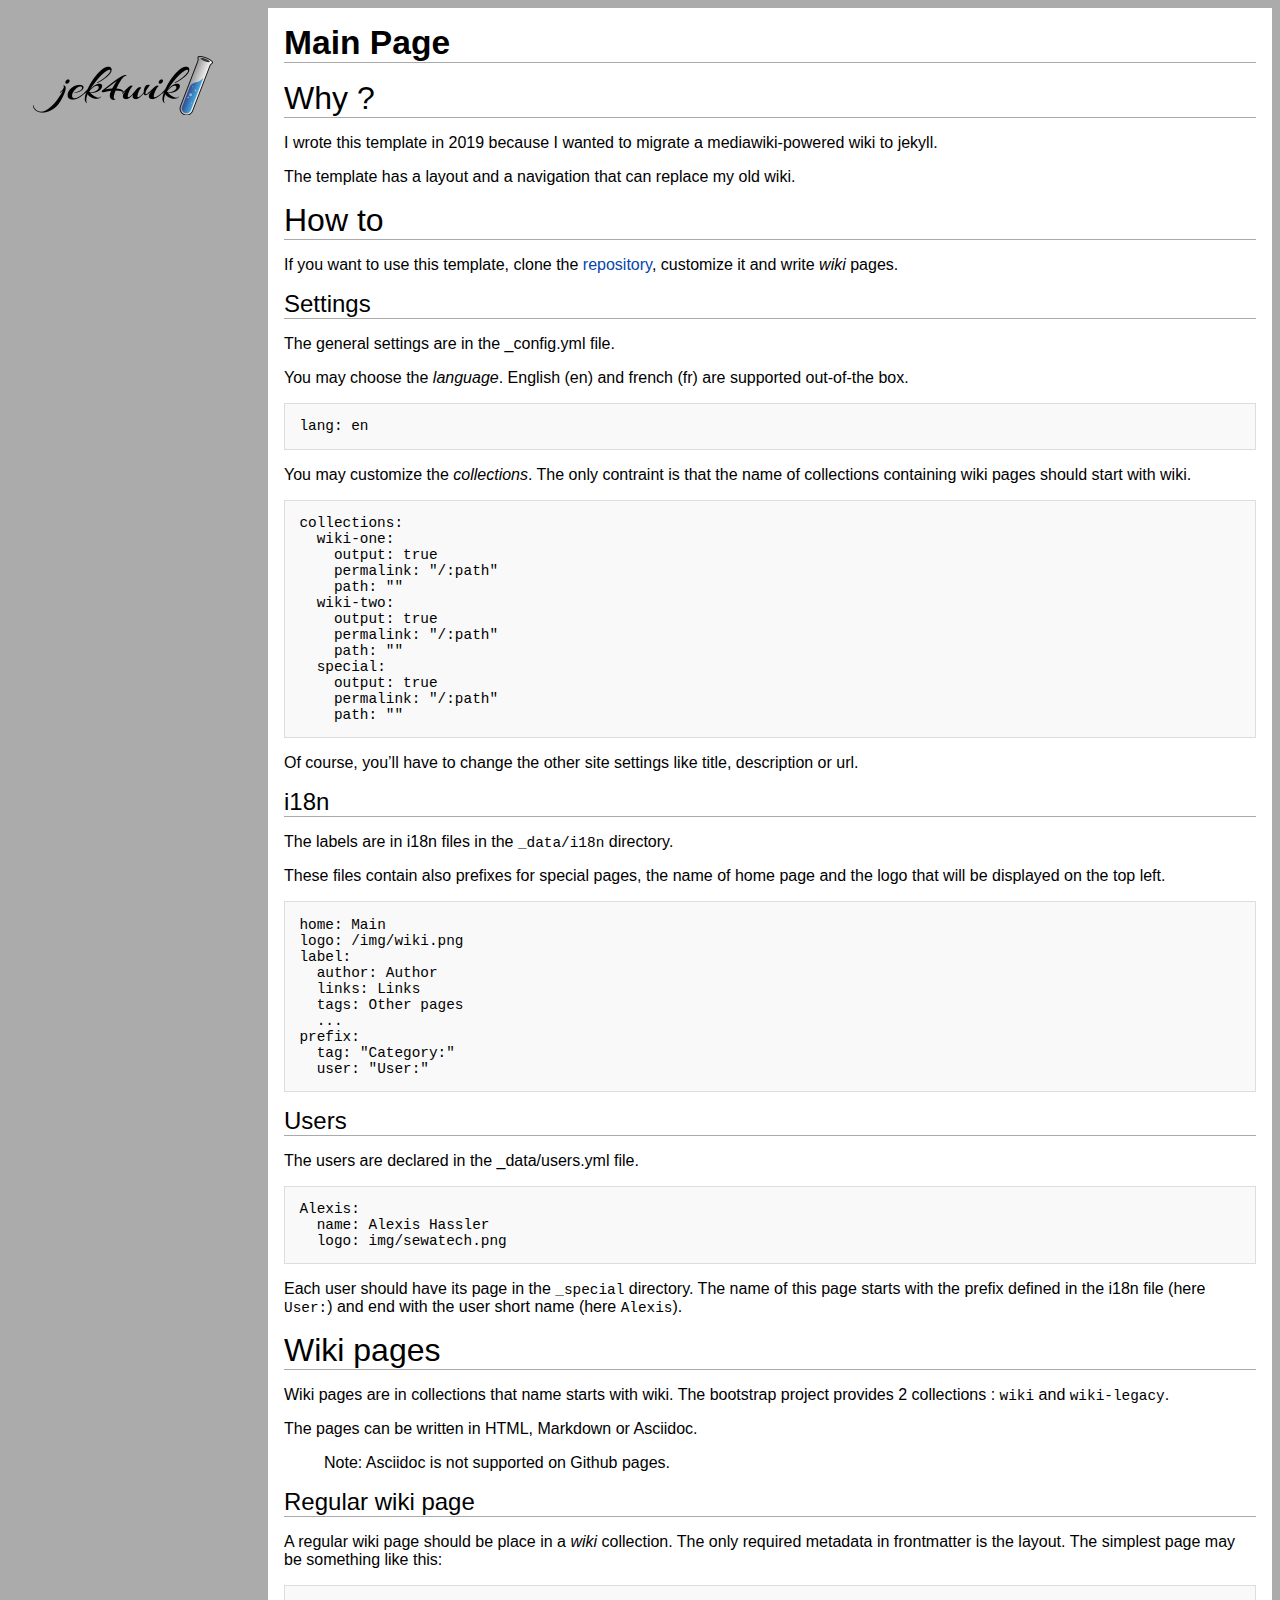
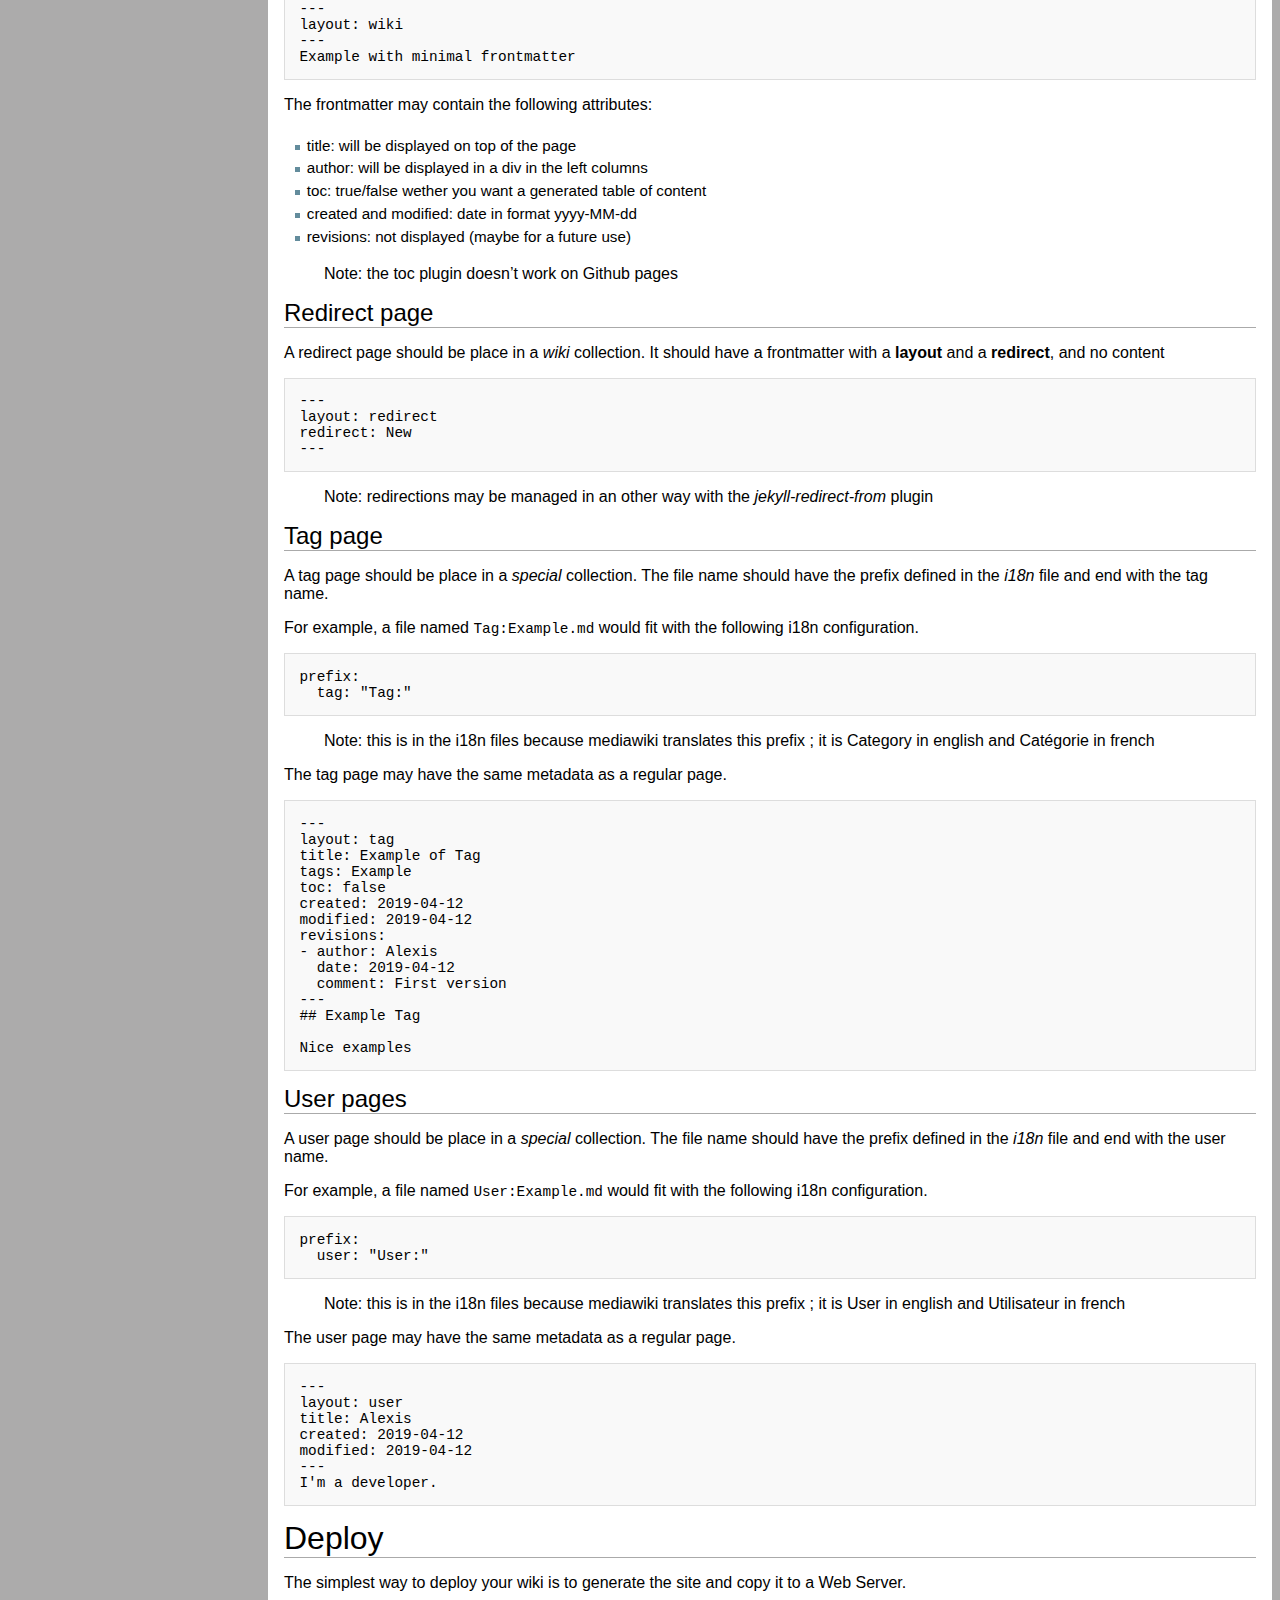
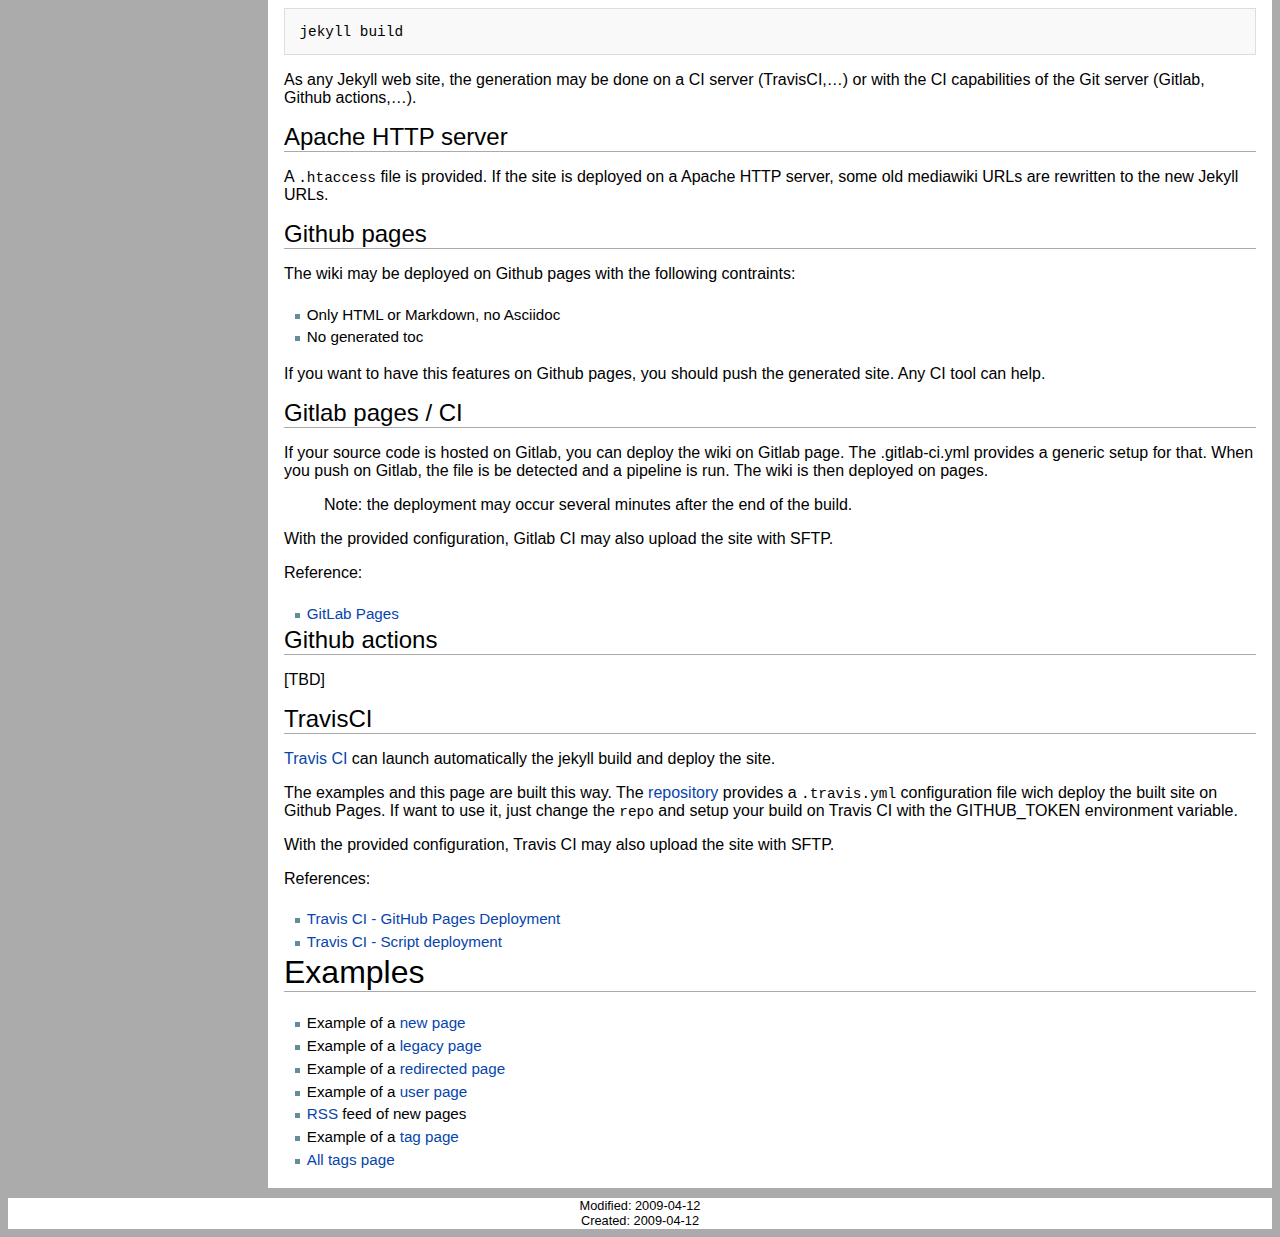
<file: index.html>
<html dir="ltr" class="client-js" lang="fr"><head><meta charset="UTF-8" />
<title> - Jekyll for Wiki</title>
<link rel="shortcut icon" href="/favicon.ico" />
<link rel="stylesheet" href="/css/main.css" /><link rel="canonical" href="Main.html">
<meta http-equiv="refresh" content="0; url=Main.html" /><link rel="alternate" type="application/atom+xml" title="Jekyll for Wiki feed" href="/feed.xml" />
</head>

  <body>
    <div id="main">
      <h1 id="title"></h1>
      <div id="content">
        <div class="redirectMsg">
          <p>Redirect to :</p>
          <ul class="redirectText">
            <li><a href=".html" title=""></a></li>
          </ul>
        </div>
      </div>
    </div>  

    <div id="menu"><div id="logo">
  <a href="/Main.html" style="background-image: url(/img/wiki.png);" title="Main page"></a>
</div>
</div><footer>
    <div id="footer-left">
    </div>
    <div id="footer-center">
        Modified: <br/>
        Created: 
    </div>
    <div id="footer-right">
        <a href="https://creativecommons.org/licenses/by-sa/4.0/"></a>
    </div>
</footer>
</body>
</html>
</file>
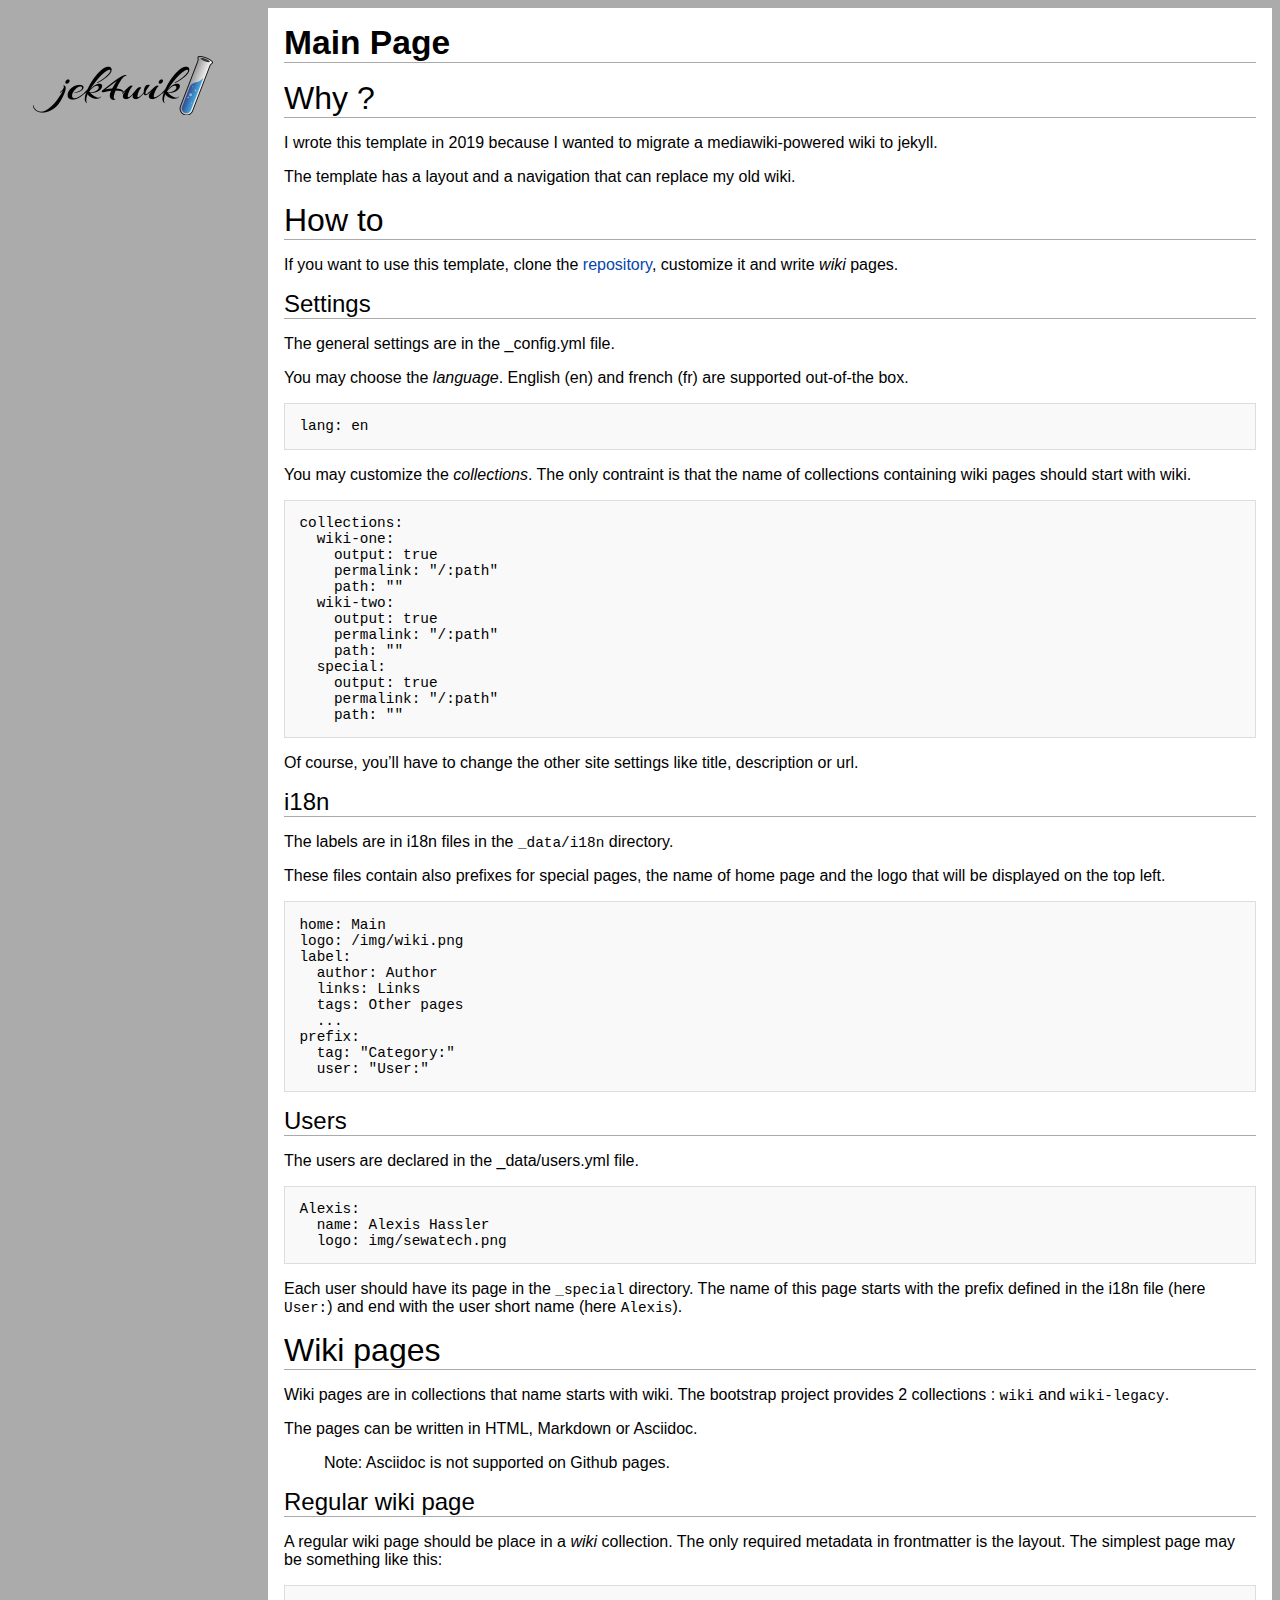
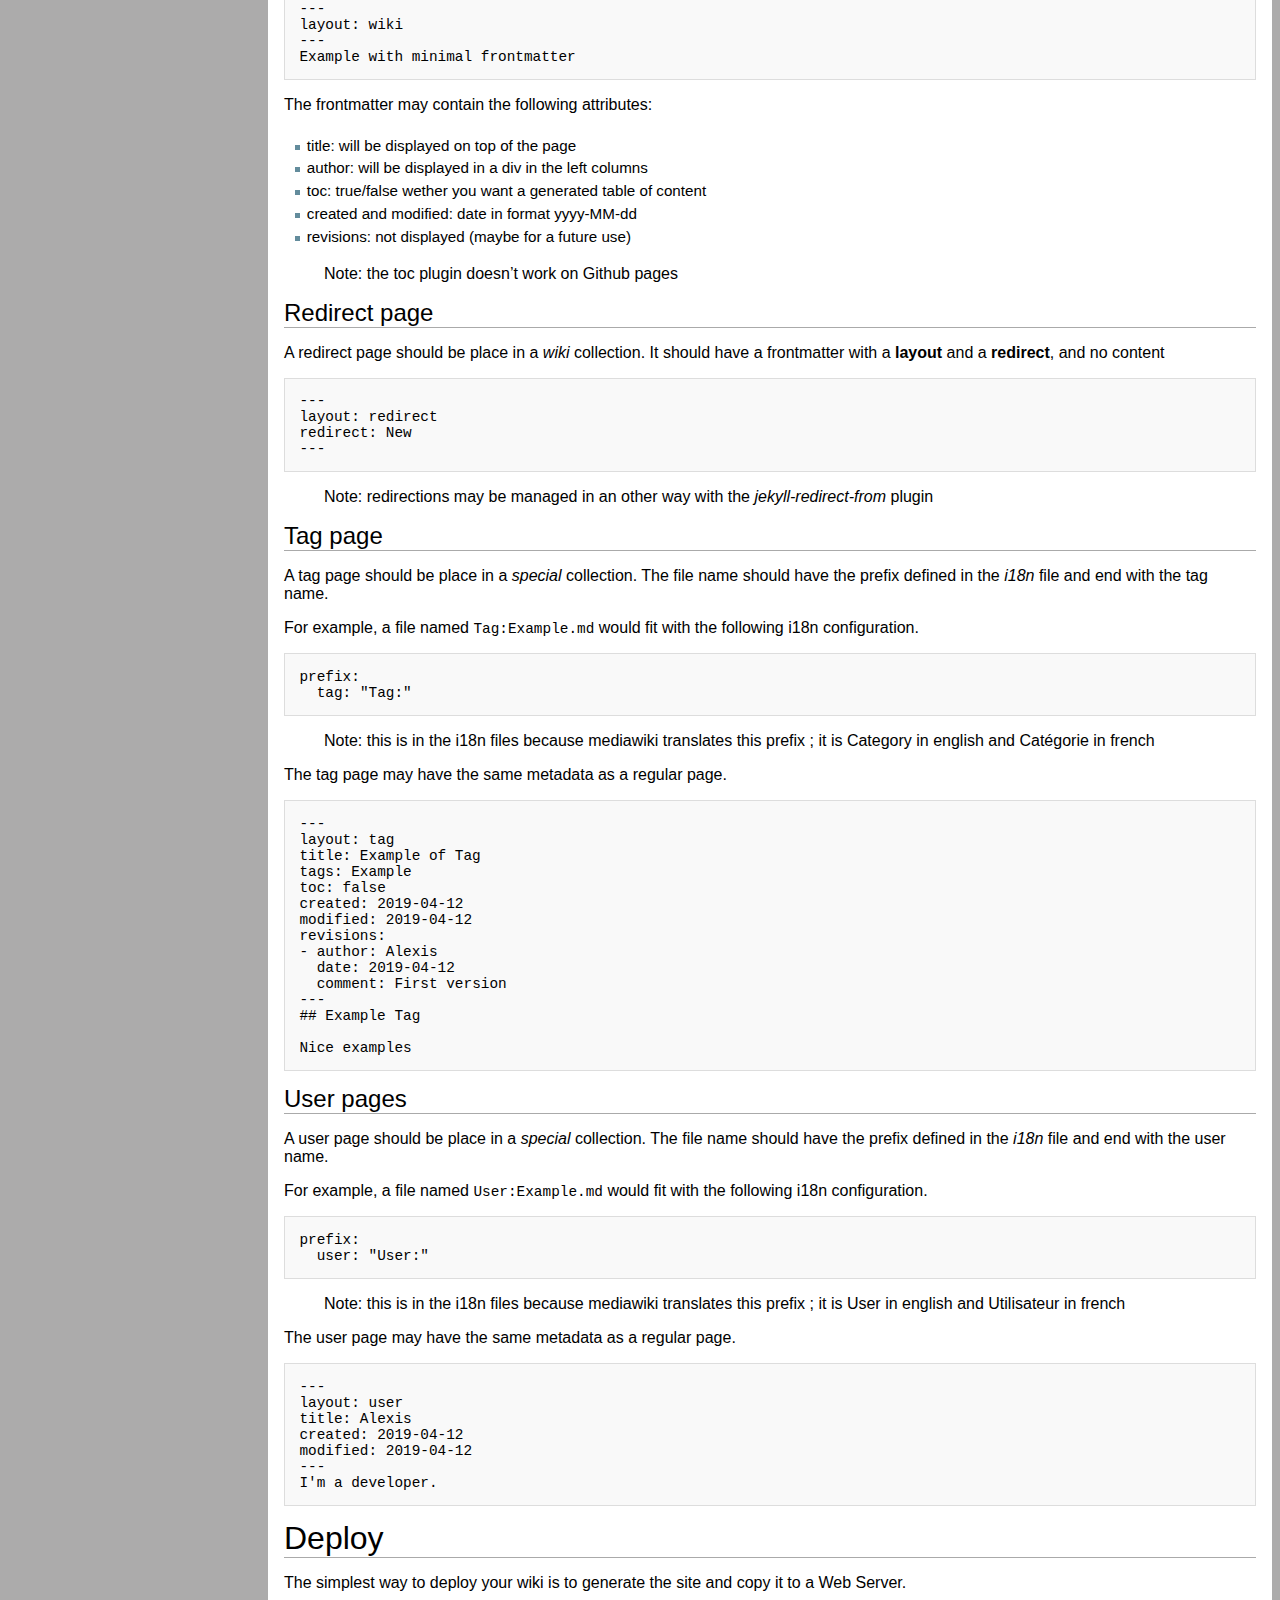
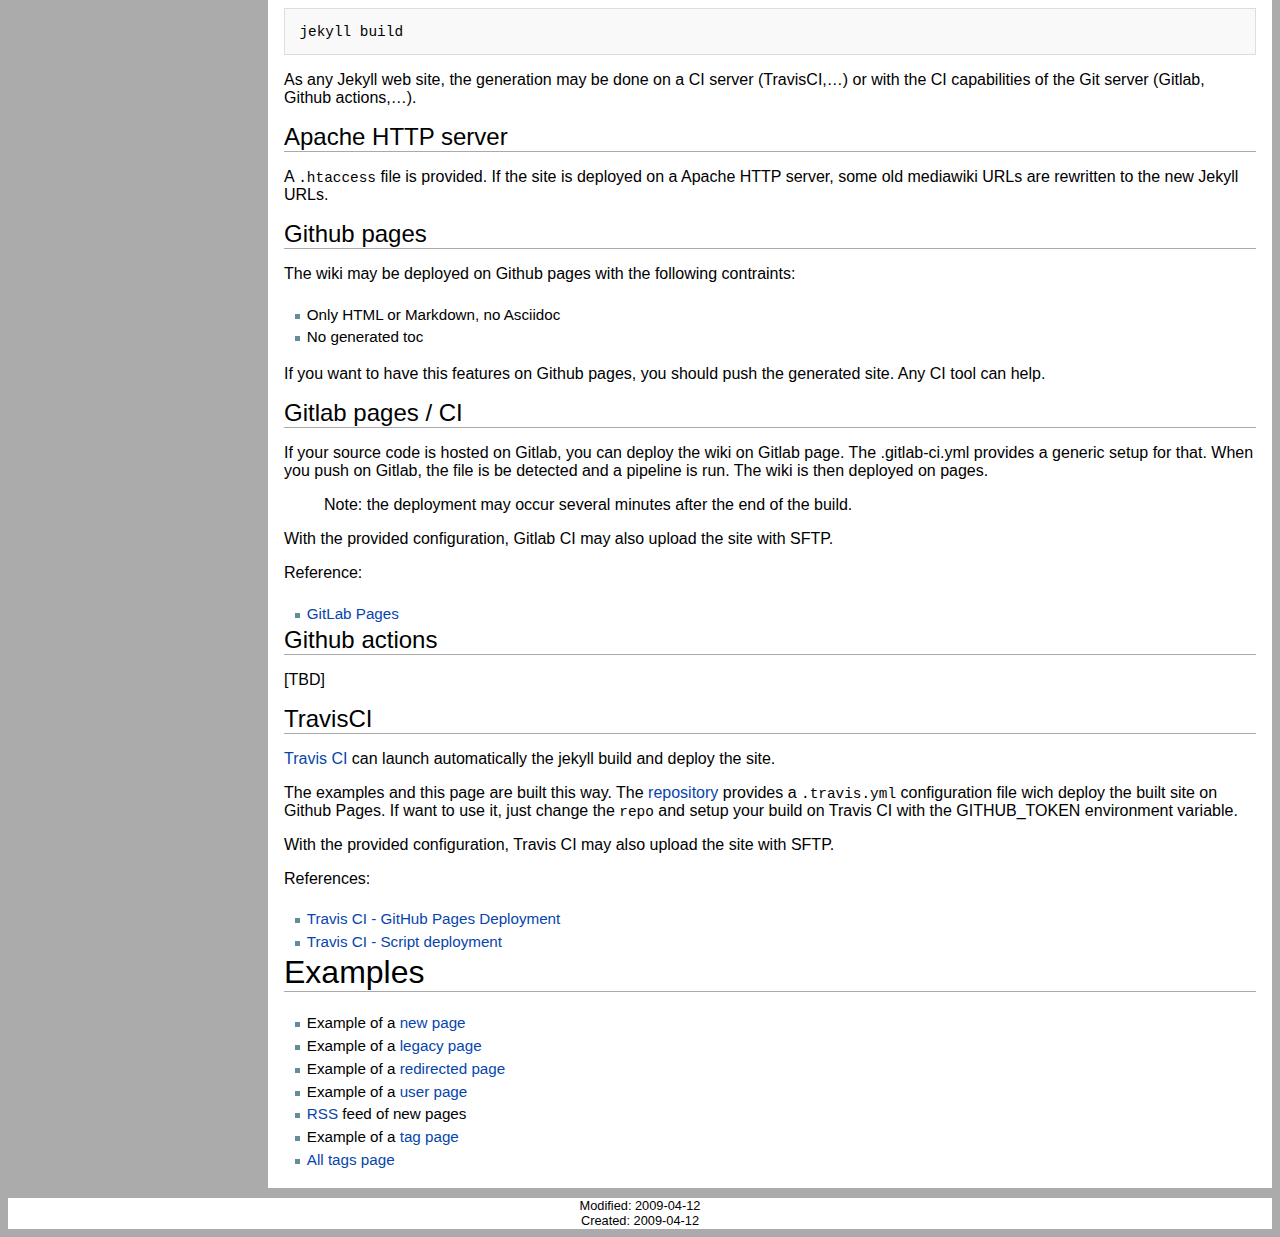
<file: Main.html>
<html>
  <head>
    <meta charset="UTF-8" />
<title>Main Page - Jekyll for Wiki</title>
<link rel="shortcut icon" href="/favicon.ico" />
<link rel="stylesheet" href="/css/main.css" /><link rel="alternate" type="application/atom+xml" title="Jekyll for Wiki feed" href="/feed.xml" />

  </head>

  <body>
    <div id="main">
      <h1 id="title">Main Page</h1>
      <div id="content"><h1 id="why-">Why ?</h1>

<p>I wrote this template in 2019 because I wanted to migrate a mediawiki-powered wiki to jekyll.</p>

<p>The template has a layout and a navigation that can replace my old wiki.</p>

<h1 id="how-to">How to</h1>

<p>If you want to use this template, clone the <a href="https://github.com/jek4wik/jek4wik">repository</a>, customize it and write <em>wiki</em> pages.</p>

<h2 id="settings">Settings</h2>

<p>The general settings are in the _config.yml file.</p>

<p>You may choose the <em>language</em>.
English (en) and french (fr) are supported out-of-the box.</p>

<div class="language-yaml highlighter-rouge"><div class="highlight"><pre class="highlight"><code><span class="na">lang</span><span class="pi">:</span> <span class="s">en</span>
</code></pre></div></div>

<p>You may customize the <em>collections</em>.
The only contraint is that the name of collections containing wiki pages should start with wiki.</p>

<div class="language-yaml highlighter-rouge"><div class="highlight"><pre class="highlight"><code><span class="na">collections</span><span class="pi">:</span>
  <span class="na">wiki-one</span><span class="pi">:</span>
    <span class="na">output</span><span class="pi">:</span> <span class="no">true</span>
    <span class="na">permalink</span><span class="pi">:</span> <span class="s2">"</span><span class="s">/:path"</span> 
    <span class="na">path</span><span class="pi">:</span> <span class="s2">"</span><span class="s">"</span>
  <span class="na">wiki-two</span><span class="pi">:</span>
    <span class="na">output</span><span class="pi">:</span> <span class="no">true</span>
    <span class="na">permalink</span><span class="pi">:</span> <span class="s2">"</span><span class="s">/:path"</span>
    <span class="na">path</span><span class="pi">:</span> <span class="s2">"</span><span class="s">"</span>
  <span class="na">special</span><span class="pi">:</span>
    <span class="na">output</span><span class="pi">:</span> <span class="no">true</span>
    <span class="na">permalink</span><span class="pi">:</span> <span class="s2">"</span><span class="s">/:path"</span>
    <span class="na">path</span><span class="pi">:</span> <span class="s2">"</span><span class="s">"</span>
</code></pre></div></div>

<p>Of course, you’ll have to change the other site settings like title, description or url.</p>

<h2 id="i18n">i18n</h2>

<p>The labels are in i18n files in the <code class="highlighter-rouge">_data/i18n</code> directory.</p>

<p>These files contain also prefixes for special pages, the name of home page and the logo that will be displayed on the top left.</p>

<div class="language-yaml highlighter-rouge"><div class="highlight"><pre class="highlight"><code><span class="na">home</span><span class="pi">:</span> <span class="s">Main</span>
<span class="na">logo</span><span class="pi">:</span> <span class="s">/img/wiki.png</span>
<span class="na">label</span><span class="pi">:</span>
  <span class="na">author</span><span class="pi">:</span> <span class="s">Author</span>
  <span class="na">links</span><span class="pi">:</span> <span class="s">Links</span>
  <span class="na">tags</span><span class="pi">:</span> <span class="s">Other pages</span>
  <span class="s">...</span>
<span class="na">prefix</span><span class="pi">:</span>
  <span class="na">tag</span><span class="pi">:</span> <span class="s2">"</span><span class="s">Category:"</span>
  <span class="na">user</span><span class="pi">:</span> <span class="s2">"</span><span class="s">User:"</span>
</code></pre></div></div>

<h2 id="users">Users</h2>

<p>The users are declared in the _data/users.yml file.</p>

<div class="language-yaml highlighter-rouge"><div class="highlight"><pre class="highlight"><code><span class="na">Alexis</span><span class="pi">:</span>
  <span class="na">name</span><span class="pi">:</span> <span class="s">Alexis Hassler</span>
  <span class="na">logo</span><span class="pi">:</span> <span class="s">img/sewatech.png</span>
</code></pre></div></div>

<p>Each user should have its page in the <code class="highlighter-rouge">_special</code> directory.
The name of this page starts with the prefix defined in the i18n file (here <code class="highlighter-rouge">User:</code>) 
and end with the user short name (here <code class="highlighter-rouge">Alexis</code>).</p>

<h1 id="wiki-pages">Wiki pages</h1>

<p>Wiki pages are in collections that name starts with wiki.
The bootstrap project provides 2 collections : <code class="highlighter-rouge">wiki</code> and <code class="highlighter-rouge">wiki-legacy</code>.</p>

<p>The pages can be written in HTML, Markdown or Asciidoc.</p>

<blockquote>
  <p>Note: Asciidoc is not supported on Github pages.</p>
</blockquote>

<h2 id="regular-wiki-page">Regular wiki page</h2>

<p>A regular wiki page should be place in a <em>wiki</em> collection.
The only required metadata in frontmatter is the layout.
The simplest page may be something like this:</p>

<div class="language-yaml highlighter-rouge"><div class="highlight"><pre class="highlight"><code><span class="nn">---</span>
<span class="na">layout</span><span class="pi">:</span> <span class="s">wiki</span>
<span class="nn">---</span>
<span class="s">Example with minimal frontmatter</span>
</code></pre></div></div>

<p>The frontmatter may contain the following attributes:</p>

<ul>
  <li>title: will be displayed on top of the page</li>
  <li>author: will be displayed in a div in the left columns</li>
  <li>toc: true/false wether you want a generated table of content</li>
  <li>created and modified: date in format yyyy-MM-dd</li>
  <li>revisions: not displayed (maybe for a future use)</li>
</ul>

<blockquote>
  <p>Note: the toc plugin doesn’t work on Github pages</p>
</blockquote>

<h2 id="redirect-page">Redirect page</h2>

<p>A redirect page should be place in a <em>wiki</em> collection.
It should have a frontmatter with a <strong>layout</strong> and a <strong>redirect</strong>, and no content</p>

<div class="language-yaml highlighter-rouge"><div class="highlight"><pre class="highlight"><code><span class="nn">---</span>
<span class="na">layout</span><span class="pi">:</span> <span class="s">redirect</span>
<span class="na">redirect</span><span class="pi">:</span> <span class="s">New</span>
<span class="nn">---</span>
</code></pre></div></div>

<blockquote>
  <p>Note: redirections may be managed in an other way with the <em>jekyll-redirect-from</em> plugin</p>
</blockquote>

<h2 id="tag-page">Tag page</h2>

<p>A tag page should be place in a <em>special</em> collection.
The file name should have the prefix defined in the <em>i18n</em> file and end with the tag name.</p>

<p>For example, a file named <code class="highlighter-rouge">Tag:Example.md</code> would fit with the following i18n configuration.</p>

<div class="language-yaml highlighter-rouge"><div class="highlight"><pre class="highlight"><code><span class="na">prefix</span><span class="pi">:</span>
  <span class="na">tag</span><span class="pi">:</span> <span class="s2">"</span><span class="s">Tag:"</span>
</code></pre></div></div>

<blockquote>
  <p>Note: this is in the i18n files because mediawiki translates this prefix ; it is Category in english and Catégorie in french</p>
</blockquote>

<p>The tag page may have the same metadata as a regular page.</p>

<div class="language-yaml highlighter-rouge"><div class="highlight"><pre class="highlight"><code><span class="nn">---</span>
<span class="na">layout</span><span class="pi">:</span> <span class="s">tag</span>
<span class="na">title</span><span class="pi">:</span> <span class="s">Example of Tag</span>
<span class="na">tags</span><span class="pi">:</span> <span class="s">Example</span>
<span class="na">toc</span><span class="pi">:</span> <span class="no">false</span>
<span class="na">created</span><span class="pi">:</span> <span class="s">2019-04-12</span>
<span class="na">modified</span><span class="pi">:</span> <span class="s">2019-04-12</span>
<span class="na">revisions</span><span class="pi">:</span>
<span class="pi">-</span> <span class="na">author</span><span class="pi">:</span> <span class="s">Alexis</span>
  <span class="na">date</span><span class="pi">:</span> <span class="s">2019-04-12</span>
  <span class="na">comment</span><span class="pi">:</span> <span class="s">First version</span>
<span class="nn">---</span>
<span class="c1">## Example Tag</span>

<span class="s">Nice examples</span>
</code></pre></div></div>

<h2 id="user-pages">User pages</h2>

<p>A user page should be place in a <em>special</em> collection.
The file name should have the prefix defined in the <em>i18n</em> file and end with the user name.</p>

<p>For example, a file named <code class="highlighter-rouge">User:Example.md</code> would fit with the following i18n configuration.</p>

<div class="language-yaml highlighter-rouge"><div class="highlight"><pre class="highlight"><code><span class="na">prefix</span><span class="pi">:</span>
  <span class="na">user</span><span class="pi">:</span> <span class="s2">"</span><span class="s">User:"</span>
</code></pre></div></div>

<blockquote>
  <p>Note: this is in the i18n files because mediawiki translates this prefix ; it is User in english and Utilisateur in french</p>
</blockquote>

<p>The user page may have the same metadata as a regular page.</p>

<div class="language-yaml highlighter-rouge"><div class="highlight"><pre class="highlight"><code><span class="nn">---</span>
<span class="na">layout</span><span class="pi">:</span> <span class="s">user</span>
<span class="na">title</span><span class="pi">:</span> <span class="s">Alexis</span>
<span class="na">created</span><span class="pi">:</span> <span class="s">2019-04-12</span>
<span class="na">modified</span><span class="pi">:</span> <span class="s">2019-04-12</span>
<span class="nn">---</span>
<span class="s">I'm a developer.</span>
</code></pre></div></div>

<h1 id="deploy">Deploy</h1>

<p>The simplest way to deploy your wiki is to generate the site and copy it to a Web Server.</p>

<div class="language-yaml highlighter-rouge"><div class="highlight"><pre class="highlight"><code><span class="s">jekyll build</span>
</code></pre></div></div>

<p>As any Jekyll web site, the generation may be done on a CI server (TravisCI,…) or with the CI capabilities of the Git server (Gitlab, Github actions,…).</p>

<h2 id="apache-http-server">Apache HTTP server</h2>

<p>A <code class="highlighter-rouge">.htaccess</code> file is provided.
If the site is deployed on a Apache HTTP server, some old mediawiki URLs are rewritten to the new Jekyll URLs.</p>

<h2 id="github-pages">Github pages</h2>

<p>The wiki may be deployed on Github pages with the following contraints:</p>

<ul>
  <li>Only HTML or Markdown, no Asciidoc</li>
  <li>No generated toc</li>
</ul>

<p>If you want to have this features on Github pages, you should push the generated site.
Any CI tool can help.</p>

<h2 id="gitlab-pages--ci">Gitlab pages / CI</h2>

<p>If your source code is hosted on Gitlab, you can deploy the wiki on Gitlab page.
The .gitlab-ci.yml provides a generic setup for that.
When you push on Gitlab, the file is be detected and a pipeline is run.
The wiki is then deployed on pages.</p>

<blockquote>
  <p>Note: the deployment may occur several minutes after the end of the build.</p>
</blockquote>

<p>With the provided configuration, Gitlab CI may also upload the site with SFTP.</p>

<p>Reference:</p>

<ul>
  <li><a href="https://docs.gitlab.com/ee/user/project/pages/">GitLab Pages</a></li>
</ul>

<h2 id="github-actions">Github actions</h2>

<p>[TBD]</p>

<h2 id="travisci">TravisCI</h2>

<p><a href="https://travis-ci.org/">Travis CI</a> can launch automatically the jekyll build and deploy the site.</p>

<p>The examples and this page are built this way.
The <a href="https://github.com/jek4wik/jek4wik">repository</a> provides a <code class="highlighter-rouge">.travis.yml</code> configuration file wich deploy the built site on Github Pages.
If want to use it, just change the <code class="highlighter-rouge">repo</code> and setup your build on Travis CI with the GITHUB_TOKEN environment variable.</p>

<p>With the provided configuration, Travis CI may also upload the site with SFTP.</p>

<p>References:</p>

<ul>
  <li><a href="https://docs.travis-ci.com/user/deployment/pages/">Travis CI - GitHub Pages Deployment</a></li>
  <li><a href="https://docs.travis-ci.com/user/deployment/script/">Travis CI - Script deployment</a></li>
</ul>

<h1 id="examples">Examples</h1>

<ul>
  <li>Example of a <a href="New.html">new page</a></li>
  <li>Example of a <a href="Old.html">legacy page</a></li>
  <li>Example of a <a href="Redirect.html">redirected page</a></li>
  <li>Example of a <a href="./User:Alexis.html">user page</a></li>
  <li><a href="feed.xml">RSS</a> feed of new pages</li>
  <li>Example of a <a href="./Category:Example.html">tag page</a></li>
  <li><a href="./tags.html">All tags page</a></li>
</ul>

</div>
    </div>  
    <div id="menu">
      <div id="logo">
  <a href="/Main.html" style="background-image: url(/img/wiki.png);" title="Main page"></a>
</div>

      
      
      
      
    </div>

    <footer>
    <div id="footer-left">
    </div>
    <div id="footer-center">
        Modified: 2009-04-12<br/>
        Created: 2009-04-12
    </div>
    <div id="footer-right">
        <a href="https://creativecommons.org/licenses/by-sa/4.0/"></a>
    </div>
</footer>

  </body>
</html>
</file>
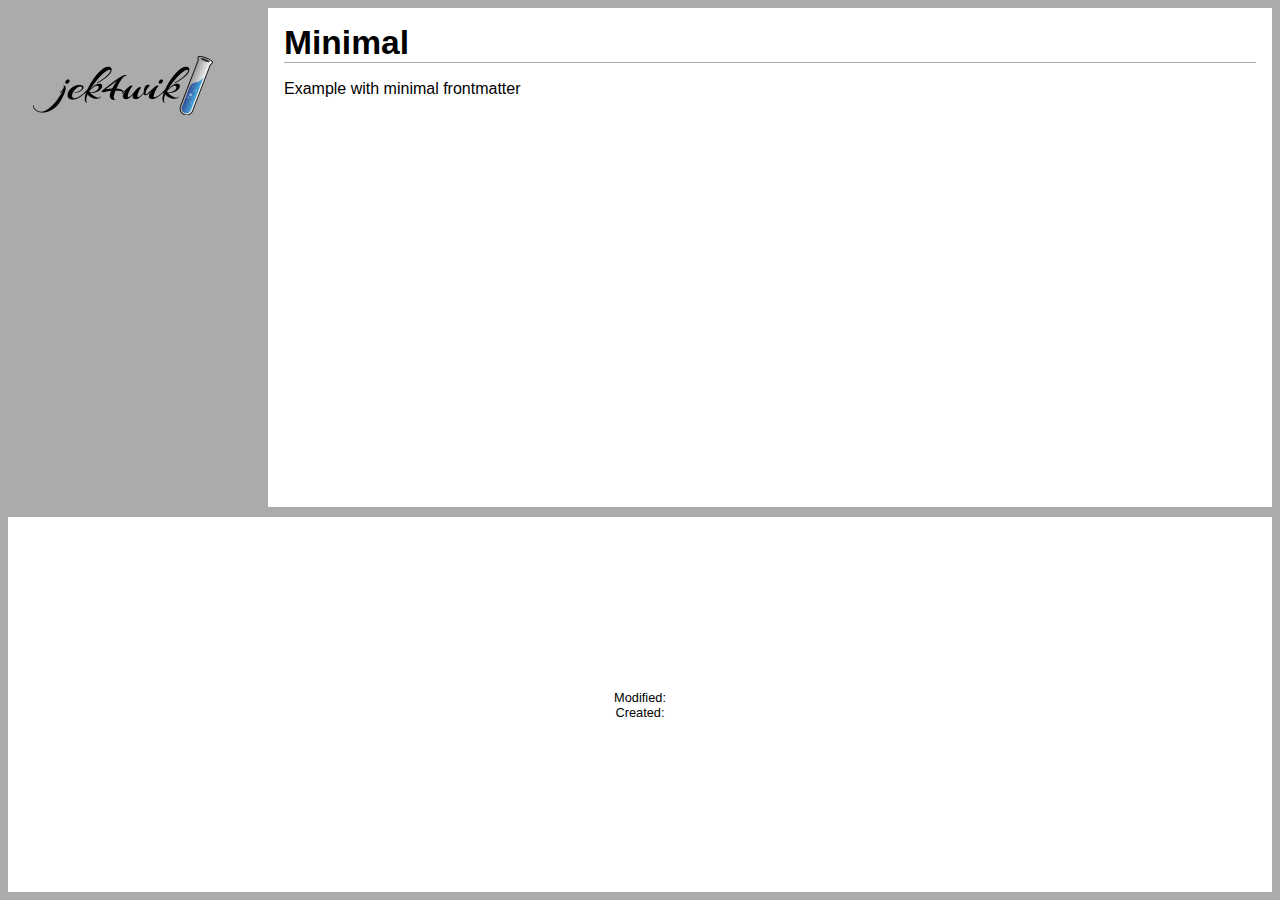
<file: Minimal.html>
<html>
  <head>
    <meta charset="UTF-8" />
<title>Minimal - Jekyll for Wiki</title>
<link rel="shortcut icon" href="/favicon.ico" />
<link rel="stylesheet" href="/css/main.css" /><link rel="alternate" type="application/atom+xml" title="Jekyll for Wiki feed" href="/feed.xml" />

  </head>

  <body>
    <div id="main">
      <h1 id="title">Minimal</h1>
      <div id="content"><p>Example with minimal frontmatter</p>

</div>
    </div>  
    <div id="menu">
      <div id="logo">
  <a href="/Main.html" style="background-image: url(/img/wiki.png);" title="Main page"></a>
</div>

      
      
      
      
    </div>

    <footer>
    <div id="footer-left">
    </div>
    <div id="footer-center">
        Modified: <br/>
        Created: 
    </div>
    <div id="footer-right">
        <a href="https://creativecommons.org/licenses/by-sa/4.0/"></a>
    </div>
</footer>

  </body>
</html>
</file>
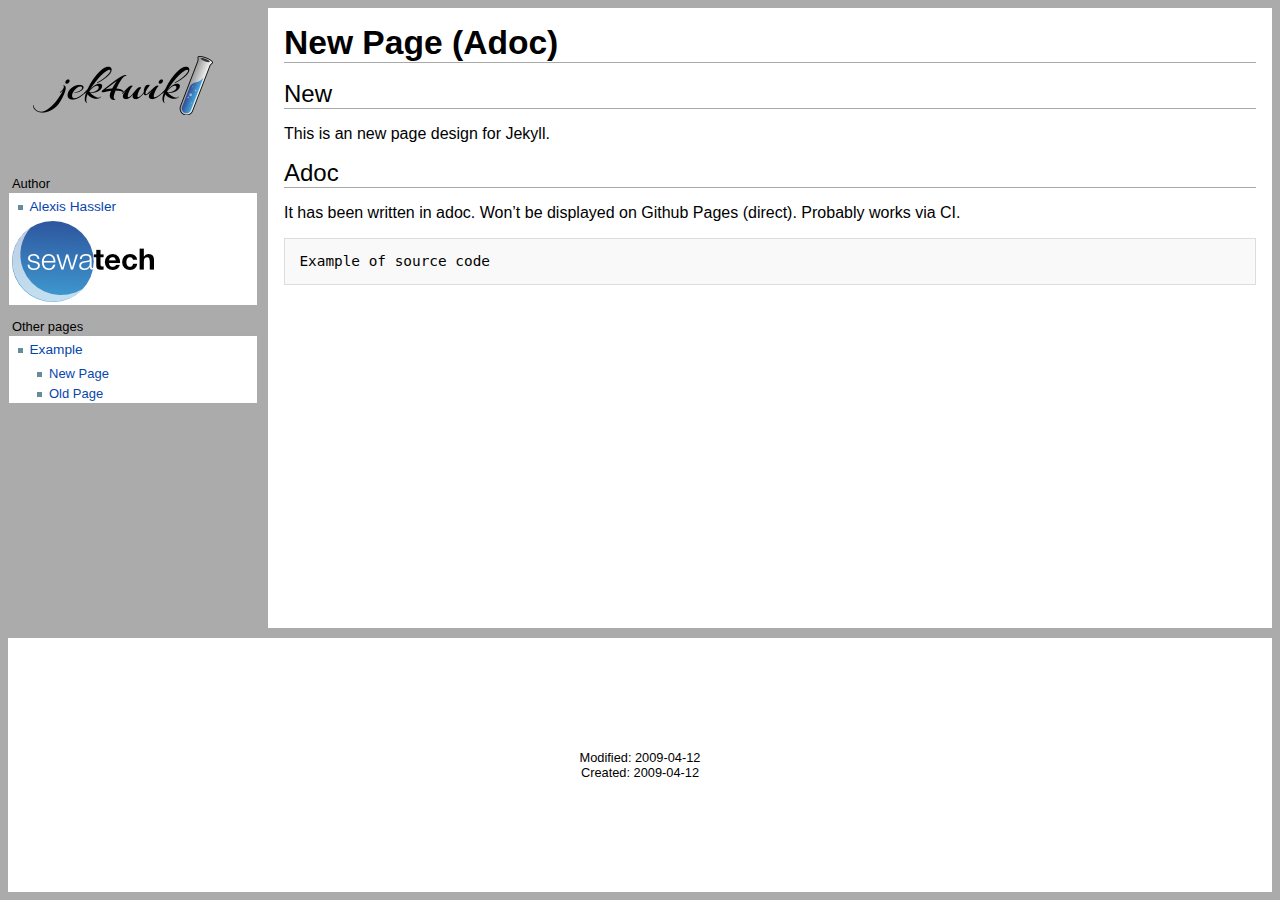
<file: New-Adoc.html>
<html>
  <head>
    <meta charset="UTF-8" />
<title>New Page (Adoc) - Jekyll for Wiki</title>
<link rel="shortcut icon" href="/favicon.ico" />
<link rel="stylesheet" href="/css/main.css" /><link rel="alternate" type="application/atom+xml" title="Jekyll for Wiki feed" href="/feed.xml" />

  </head>

  <body>
    <div id="main">
      <h1 id="title">New Page (Adoc)</h1>
      <div id="content"><div class="sect1">
<h2 id="new">New</h2>
<div class="sectionbody">
<div class="paragraph">
<p>This is an new page design for Jekyll.</p>
</div>
</div>
</div>
<div class="sect1">
<h2 id="adoc">Adoc</h2>
<div class="sectionbody">
<div class="paragraph">
<p>It has been written in adoc.
Won&#8217;t be displayed on Github Pages (direct).
Probably works via CI.</p>
</div>
<div class="listingblock">
<div class="content">
<pre class="highlight"><code>Example of source code</code></pre>
</div>
</div>
</div>
</div>
</div>
    </div>  
    <div id="menu">
      <div id="logo">
  <a href="/Main.html" style="background-image: url(/img/wiki.png);" title="Main page"></a>
</div>

      <div id="author" class="portlet">
  <div class="portlet-body"><ul>
      <li><a href="/User:Alexis">Alexis Hassler</a></li>
    </ul><img src="/img/sewatech.png" style="max-width: 100%;margin: 3px" /></div>
  <h3>Author</h3>
</div>
      
      
      <div id="navigation" class="portlet">
  <h3>Other pages</h3>
  <div class="portlet-body">
    <ul><li id="n-tag-Example"><a href="/Tag:Example.html">Example</a></li>
      <ul><li><a href="/New.html">New Page</a></li><li><a href="/Old.html">Old Page</a></li></ul></ul>
  </div>
</div>
    </div>

    <footer>
    <div id="footer-left">
    </div>
    <div id="footer-center">
        Modified: 2009-04-12<br/>
        Created: 2009-04-12
    </div>
    <div id="footer-right">
        <a href="https://creativecommons.org/licenses/by-sa/4.0/"></a>
    </div>
</footer>

  </body>
</html>
</file>
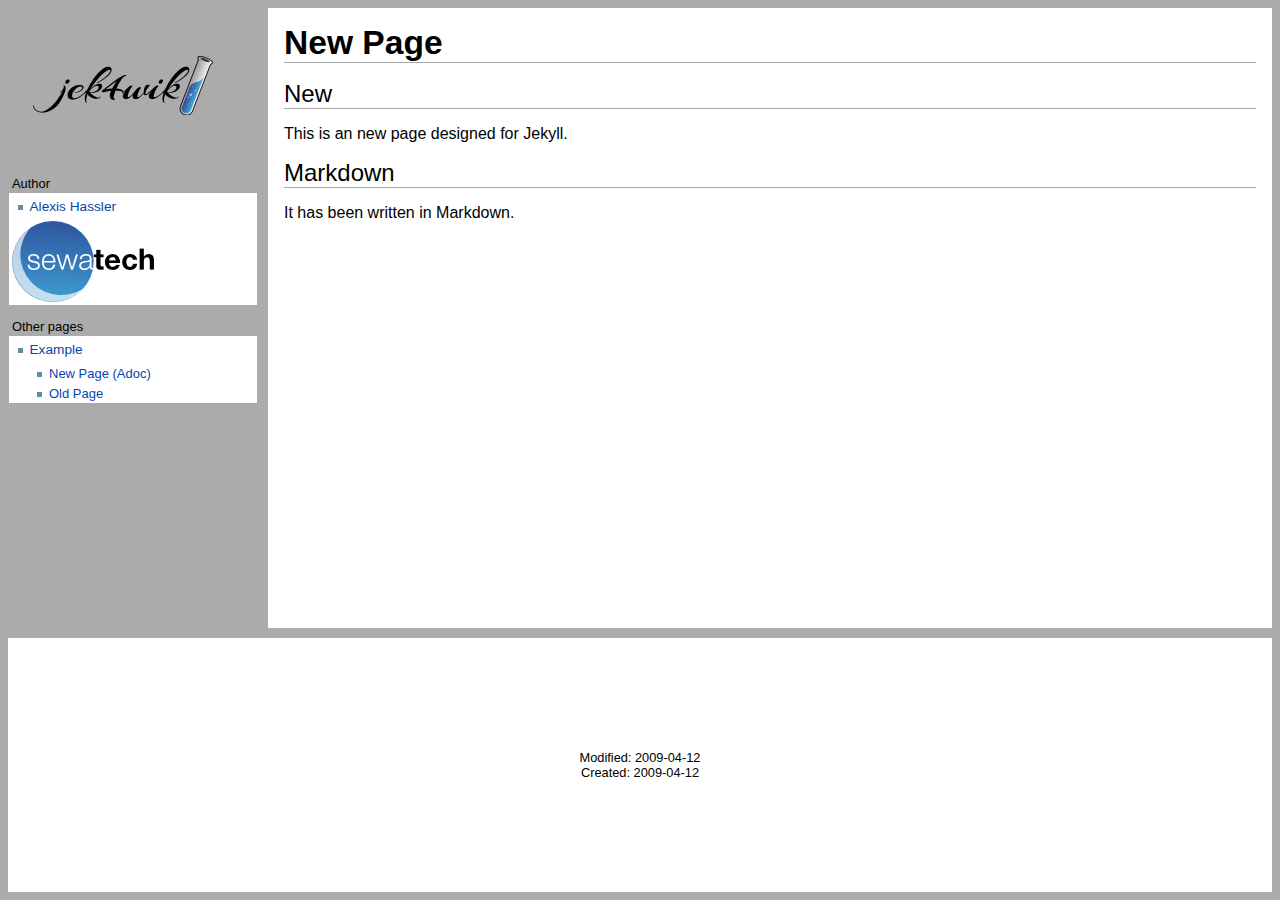
<file: New.html>
<html>
  <head>
    <meta charset="UTF-8" />
<title>New Page - Jekyll for Wiki</title>
<link rel="shortcut icon" href="/favicon.ico" />
<link rel="stylesheet" href="/css/main.css" /><link rel="alternate" type="application/atom+xml" title="Jekyll for Wiki feed" href="/feed.xml" />

  </head>

  <body>
    <div id="main">
      <h1 id="title">New Page</h1>
      <div id="content"><h2 id="new">New</h2>

<p>This is an new page designed for Jekyll.</p>

<h2 id="markdown">Markdown</h2>

<p>It has been written in Markdown.</p>

</div>
    </div>  
    <div id="menu">
      <div id="logo">
  <a href="/Main.html" style="background-image: url(/img/wiki.png);" title="Main page"></a>
</div>

      <div id="author" class="portlet">
  <div class="portlet-body"><ul>
      <li><a href="/User:Alexis">Alexis Hassler</a></li>
    </ul><img src="/img/sewatech.png" style="max-width: 100%;margin: 3px" /></div>
  <h3>Author</h3>
</div>
      
      
      <div id="navigation" class="portlet">
  <h3>Other pages</h3>
  <div class="portlet-body">
    <ul><li id="n-tag-Example"><a href="/Tag:Example.html">Example</a></li>
      <ul><li><a href="/New-Adoc.html">New Page (Adoc)</a></li><li><a href="/Old.html">Old Page</a></li></ul></ul>
  </div>
</div>
    </div>

    <footer>
    <div id="footer-left">
    </div>
    <div id="footer-center">
        Modified: 2009-04-12<br/>
        Created: 2009-04-12
    </div>
    <div id="footer-right">
        <a href="https://creativecommons.org/licenses/by-sa/4.0/"></a>
    </div>
</footer>

  </body>
</html>
</file>
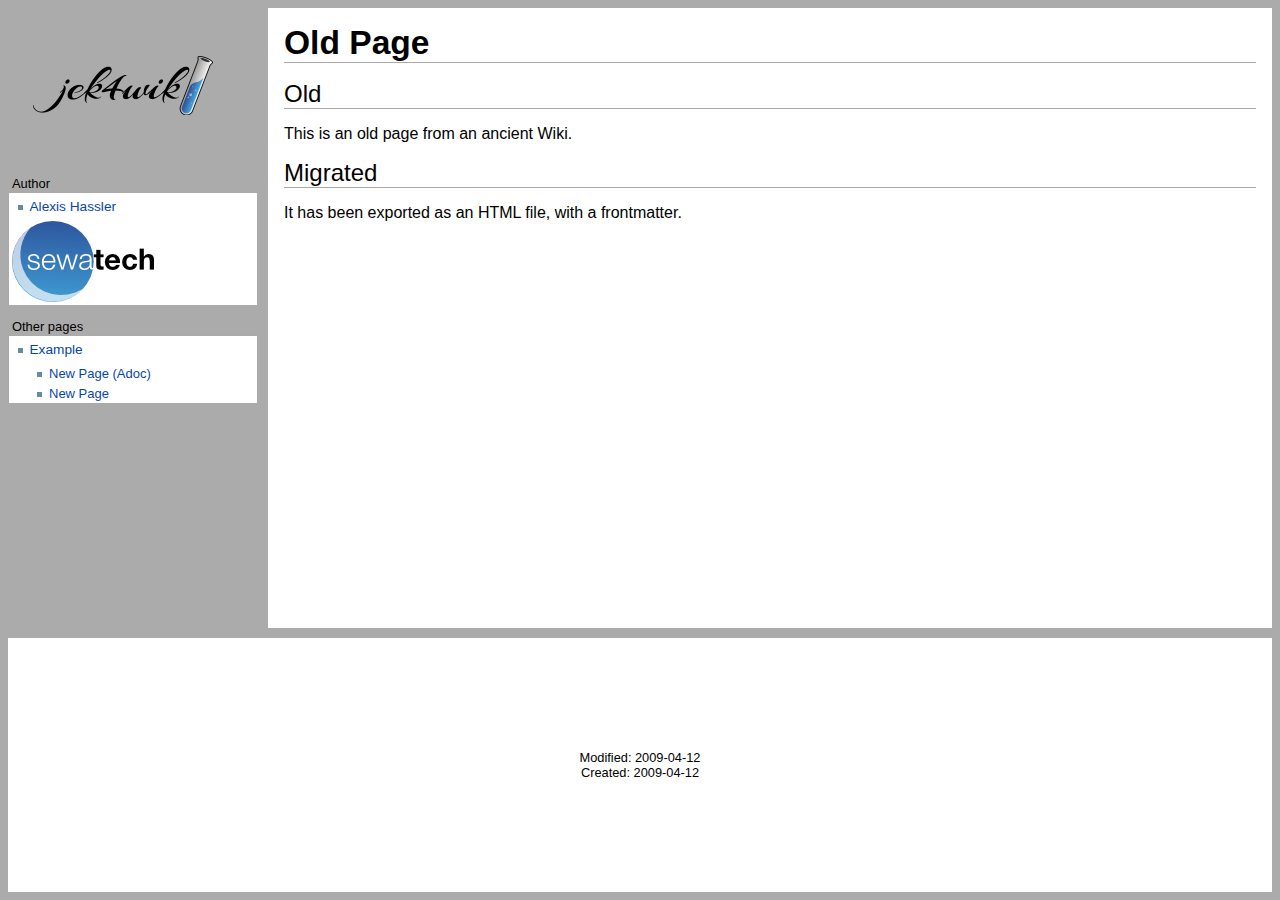
<file: Old.html>
<html>
  <head>
    <meta charset="UTF-8" />
<title>Old Page - Jekyll for Wiki</title>
<link rel="shortcut icon" href="/favicon.ico" />
<link rel="stylesheet" href="/css/main.css" /><link rel="alternate" type="application/atom+xml" title="Jekyll for Wiki feed" href="/feed.xml" />

  </head>

  <body>
    <div id="main">
      <h1 id="title">Old Page</h1>
      <div id="content"><h2>Old</h2>
<p>This is an old page from an ancient Wiki.</p>
<h2>Migrated</h2>
<p>It has been exported as an HTML file, with a frontmatter.</p>

</div>
    </div>  
    <div id="menu">
      <div id="logo">
  <a href="/Main.html" style="background-image: url(/img/wiki.png);" title="Main page"></a>
</div>

      <div id="author" class="portlet">
  <div class="portlet-body"><ul>
      <li><a href="/User:Alexis">Alexis Hassler</a></li>
    </ul><img src="/img/sewatech.png" style="max-width: 100%;margin: 3px" /></div>
  <h3>Author</h3>
</div>
      
      
      <div id="navigation" class="portlet">
  <h3>Other pages</h3>
  <div class="portlet-body">
    <ul><li id="n-tag-Example"><a href="/Tag:Example.html">Example</a></li>
      <ul><li><a href="/New-Adoc.html">New Page (Adoc)</a></li><li><a href="/New.html">New Page</a></li></ul></ul>
  </div>
</div>
    </div>

    <footer>
    <div id="footer-left">
    </div>
    <div id="footer-center">
        Modified: 2009-04-12<br/>
        Created: 2009-04-12
    </div>
    <div id="footer-right">
        <a href="https://creativecommons.org/licenses/by-sa/4.0/"></a>
    </div>
</footer>

  </body>
</html>
</file>
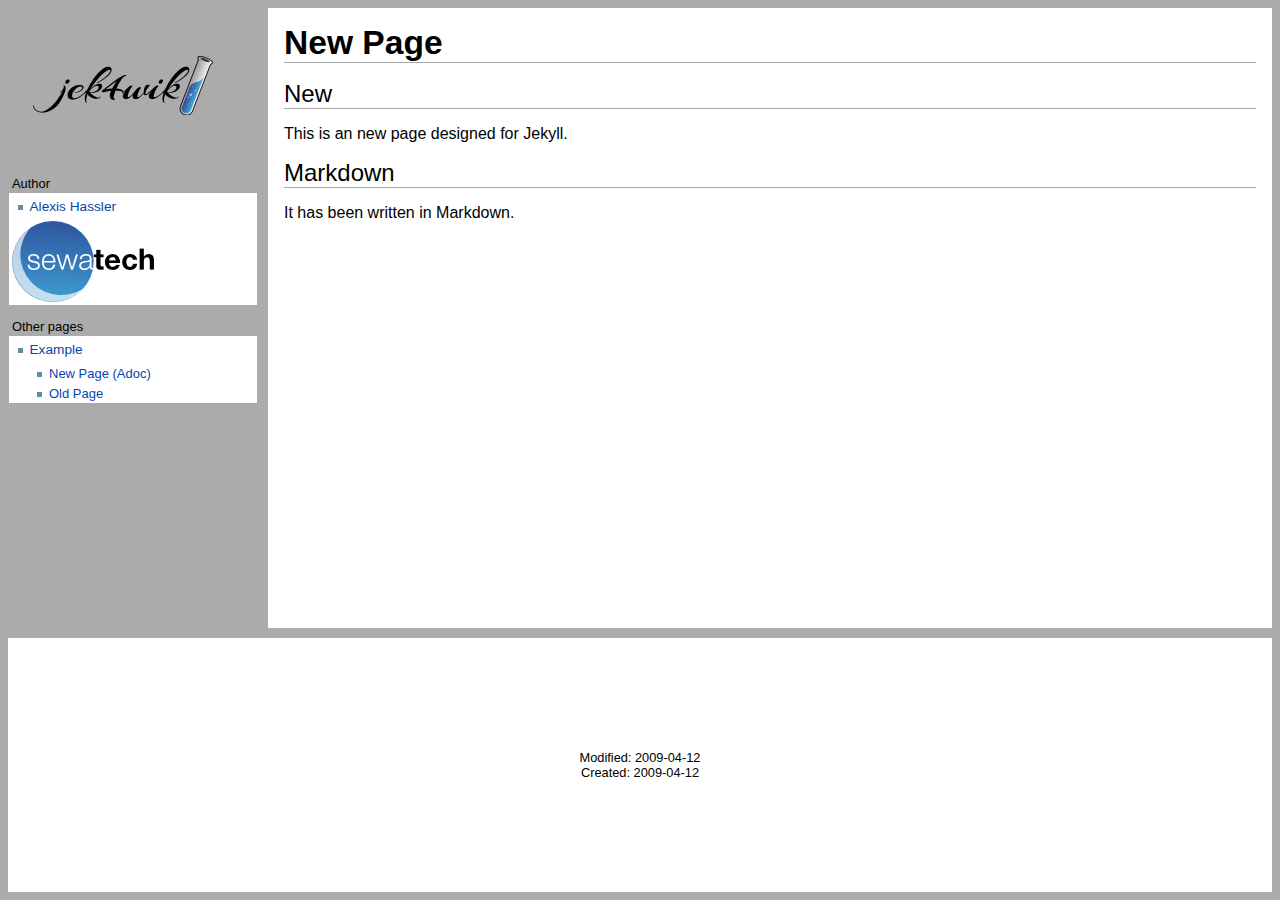
<file: Redirect.html>
<html dir="ltr" class="client-js" lang="fr"><head><meta charset="UTF-8" />
<title>Example of redirection - Jekyll for Wiki</title>
<link rel="shortcut icon" href="/favicon.ico" />
<link rel="stylesheet" href="/css/main.css" /><link rel="canonical" href="/New.html">
<meta http-equiv="refresh" content="0; url=/New.html" /><link rel="alternate" type="application/atom+xml" title="Jekyll for Wiki feed" href="/feed.xml" />
</head>

  <body>
    <div id="main">
      <h1 id="title">New Page</h1>
      <div id="content">
        <div class="redirectMsg">
          <p>Redirect to :</p>
          <ul class="redirectText">
            <li><a href="/New.html" title="">New Page</a></li>
          </ul>
        </div>
      </div>
    </div>  

    <div id="menu"><div id="logo">
  <a href="/Main.html" style="background-image: url(/img/wiki.png);" title="Main page"></a>
</div>
</div><footer>
    <div id="footer-left">
    </div>
    <div id="footer-center">
        Modified: <br/>
        Created: 
    </div>
    <div id="footer-right">
        <a href="https://creativecommons.org/licenses/by-sa/4.0/"></a>
    </div>
</footer>
</body>
</html>
</file>
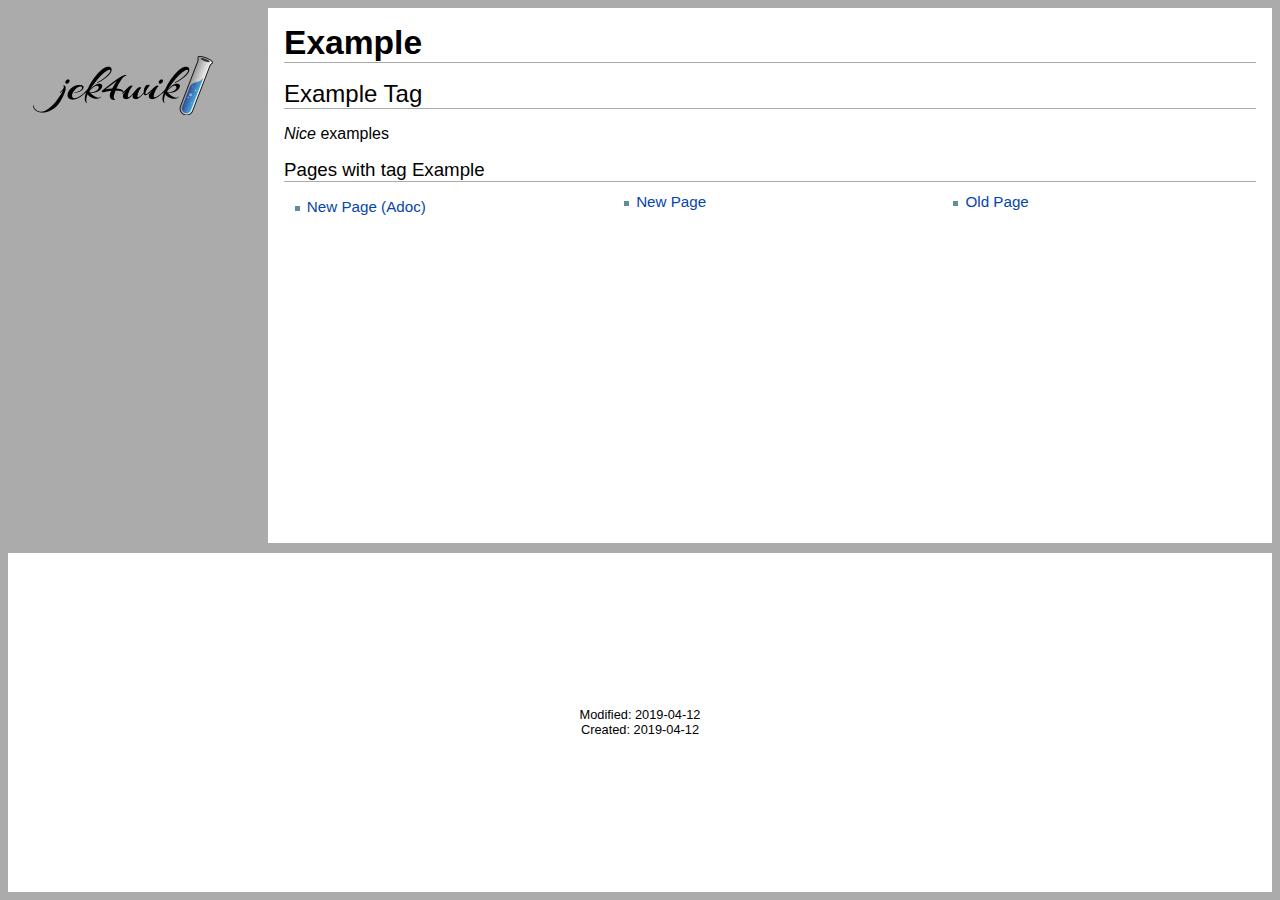
<file: Tag:Example.html>
<html dir="ltr" class="client-js" lang="fr">
  <head>
    <meta charset="UTF-8" />
<title>Example of Tag - Jekyll for Wiki</title>
<link rel="shortcut icon" href="/favicon.ico" />
<link rel="stylesheet" href="/css/main.css" /><link rel="alternate" type="application/atom+xml" title="Jekyll for Wiki feed" href="/feed.xml" />

  </head>

  <body>
    <div id="main">
      <h1 id="title">Example</h1>
      <div id="content">
        <h2 id="example-tag">Example Tag</h2>

<p><em>Nice</em> examples</p>
  
      </div>
      <div id="pages">
        <h3>Pages with tag Example</h3>
        <div class="columns">
          <ul>
            
            
              
                
              
                
              
                
                  <li><a href="/New-Adoc">New Page (Adoc)</a></li>
                
              
                
                  <li><a href="/New">New Page</a></li>
                
              
                
                  <li><a href="/Old">Old Page</a></li>
                
              
            
          </ul>
        </div>
      </div>      
    </div>
    <div id="menu">
      <div id="logo">
  <a href="/Main.html" style="background-image: url(/img/wiki.png);" title="Main page"></a>
</div>

    </div>
  
    <footer>
    <div id="footer-left">
    </div>
    <div id="footer-center">
        Modified: 2019-04-12<br/>
        Created: 2019-04-12
    </div>
    <div id="footer-right">
        <a href="https://creativecommons.org/licenses/by-sa/4.0/"></a>
    </div>
</footer>

  </body>
</html>
</file>
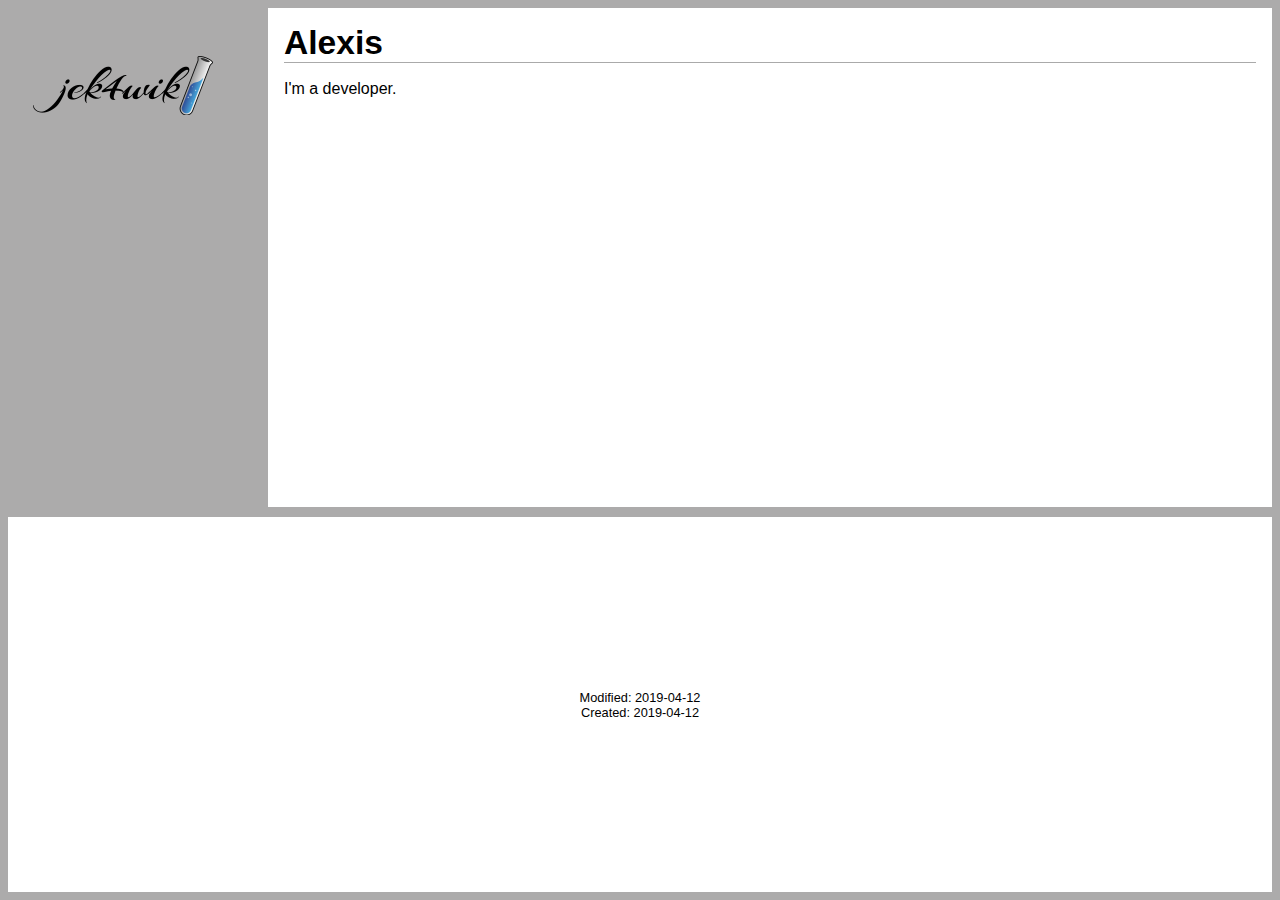
<file: User:Alexis.html>
<html>
  <head>
    <meta charset="UTF-8" />
<title>Alexis - Jekyll for Wiki</title>
<link rel="shortcut icon" href="/favicon.ico" />
<link rel="stylesheet" href="/css/main.css" /><link rel="alternate" type="application/atom+xml" title="Jekyll for Wiki feed" href="/feed.xml" />

  </head>

  <body>
    <div id="main">
      <h1 id="title">Alexis</h1>
      <div id="content">I'm a developer.

</div>
    </div>  
    <div id="menu">
      <div id="logo">
  <a href="/Main.html" style="background-image: url(/img/wiki.png);" title="Main page"></a>
</div>

      
      
      
      
    </div>

    <footer>
    <div id="footer-left">
    </div>
    <div id="footer-center">
        Modified: 2019-04-12<br/>
        Created: 2019-04-12
    </div>
    <div id="footer-right">
        <a href="https://creativecommons.org/licenses/by-sa/4.0/"></a>
    </div>
</footer>

  </body>
</html>
</file>
<file: css/main.css>
body {
  display: grid;
  grid-template-columns: 250px auto;
  grid-template-rows: auto auto;
  grid-gap: 10px; }
  body #menu {
    grid-column: 1;
    grid-row: 1; }
  body #main {
    grid-column: 2;
    grid-row: 1;
    min-width: 0; }

@media (max-width: 700px) {
  body {
    grid-template-columns: auto; }
    body #main {
      grid-column: 1;
      grid-row: 1;
      min-width: 0; }
    body #menu {
      grid-column: 1;
      grid-row: 2; }
      body #menu #logo {
        position: absolute;
        right: 20px; }
        body #menu #logo a {
          height: 60px;
          width: 150px;
          margin-top: 60px; }
    body footer {
      grid-column: 1;
      grid-row: 3;
      display: none; } }
@media (max-width: 350px) {
  #logo {
    display: none; } }
body {
  font-family: sans-serif;
  background: #acabab;
  color: black; }

#main {
  background: #ffffff;
  padding: 1em; }

#menu #logo a {
  display: block;
  height: 155px;
  width: 100%;
  background-repeat: no-repeat;
  background-position: 35% 50% !important;
  text-decoration: none; }
#menu .portlet {
  display: grid;
  font-size: 90%; }
  #menu .portlet ul.section-nav,
  #menu .portlet .portlet-body {
    background: #ffffff;
    border: 1px solid #aaa;
    grid-row: 2; }
  #menu .portlet h3 {
    font-size: 90%;
    font-weight: normal;
    margin: 1em 0 0 0;
    padding-left: 0.3em;
    grid-row: 1; }
  #menu .portlet ul:empty,
  #menu .portlet ul:empty ~ h3 {
    display: none;
    height: 0;
    margin: 0;
    overflow: hidden;
    grid-row: 2; }

h1, h2, h3, h4, h5, h6 {
  border-bottom: 1px solid #aaa;
  margin: 0 0 0.5em 0;
  font-weight: normal; }

a {
  text-decoration: none;
  color: #0645ad;
  background: none; }

#title {
  font-weight: bold;
  font-size: 210%;
  margin-bottom: 0.5em; }

pre, code {
  font-family: monospace;
  font-size: 0.9rem; }
  pre a, code a {
    color: #5a5a5a; }

pre {
  color: black;
  background-color: #f9f9f9;
  border: 1px solid #ddd;
  padding: 1em;
  overflow: auto; }

.center {
  width: 100%;
  text-align: center; }

img, embed, object, video {
  max-width: 100%;
  height: auto; }

.columns {
  -webkit-columns: 3;
  -moz-columns: 3;
  columns: 3;
  width: 100%; }
  .columns ul {
    margin: 0; }

ul {
  line-height: 1.5em;
  font-size: 95%;
  list-style-type: square;
  list-style-image: url([data-uri]);
  padding: .3em 0 0 1.5em;
  margin: 0; }

li {
  padding: 0;
  margin: 0; }

body > footer {
  background: #ffffff;
  grid-column: 1 / 3;
  grid-row: 2; }

footer {
  display: grid;
  grid-template-columns: 20% 60% 20%; }
  footer #footer-center {
    align-self: center;
    justify-self: center;
    text-align: center;
    font-size: 80%; }
  footer #footer-right {
    align-self: center;
    justify-self: end; }
    footer #footer-right a {
      background-image: url(https://creativecommons.org/images/public/somerights20.png);
      width: 88px;
      height: 31px;
      display: block;
      background-repeat: no-repeat; }
</file>
